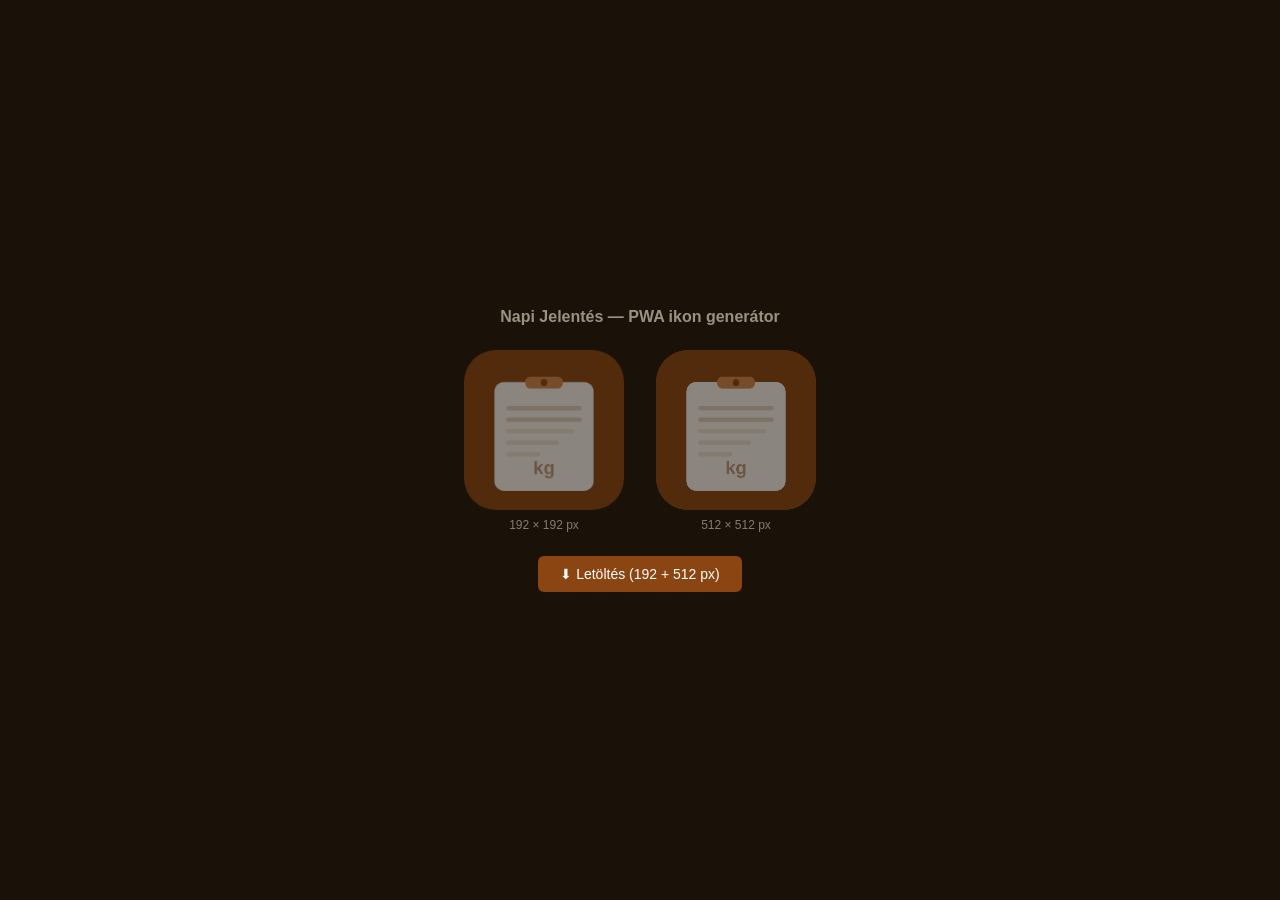
<file: generate-icons.html>
<!DOCTYPE html>
<html lang="hu">
<head>
<meta charset="UTF-8">
<title>Icon generátor — Napi Jelentés</title>
<style>
  body { font-family: sans-serif; background: #1a1208; color: #f0e6d4; display: flex; flex-direction: column; align-items: center; justify-content: center; min-height: 100vh; gap: 24px; margin: 0; }
  h1 { font-size: 16px; opacity: .6; margin: 0; }
  .previews { display: flex; gap: 32px; align-items: flex-end; }
  .prev { display: flex; flex-direction: column; align-items: center; gap: 8px; font-size: 12px; opacity: .5; }
  button { background: #8b4513; color: #fff; border: none; border-radius: 6px; padding: 10px 22px; font-size: 14px; cursor: pointer; }
  button:hover { background: #6d350f; }
</style>
</head>
<body>
<h1>Napi Jelentés — PWA ikon generátor</h1>
<div class="previews" id="prev"></div>
<button onclick="downloadAll()">⬇ Letöltés (192 + 512 px)</button>

<script>
function drawIcon(size) {
  const c   = document.createElement('canvas');
  c.width   = c.height = size;
  const ctx = c.getContext('2d');
  const s   = size;

  /* ── háttér: lekerekített négyzet ── */
  const bgR = s * 0.20;
  ctx.fillStyle = '#8b4513';
  ctx.beginPath();
  ctx.roundRect(0, 0, s, s, bgR);
  ctx.fill();

  /* ── vágólap (clipboard) törzs ── */
  const bx = s * 0.19, by = s * 0.20;
  const bw = s * 0.62, bh = s * 0.68;
  const br = s * 0.06;

  ctx.fillStyle = 'rgba(255,255,255,0.96)';
  ctx.beginPath();
  ctx.roundRect(bx, by, bw, bh, br);
  ctx.fill();

  /* ── csipesz (clip) tetején ── */
  const cpW = bw * 0.38, cpH = s * 0.075;
  const cpX = bx + (bw - cpW) / 2, cpY = by - cpH * 0.45;

  ctx.fillStyle = '#d4874a';
  ctx.beginPath();
  ctx.roundRect(cpX, cpY, cpW, cpH, cpH * 0.45);
  ctx.fill();

  /* csipesz belső lyuk */
  const hR = cpH * 0.28;
  ctx.fillStyle = '#8b4513';
  ctx.beginPath();
  ctx.arc(cpX + cpW / 2, cpY + cpH / 2, hR, 0, Math.PI * 2);
  ctx.fill();

  /* ── sorok (adatbejegyzések illúziója) ── */
  const lx   = bx + bw * 0.12;
  const lH   = s * 0.028;
  const lGap = s * 0.072;
  const ly0  = by + bh * 0.22;

  const lines = [1, 1, 0.9, 0.7, 0.45];   // relatív szélesség
  lines.forEach((ratio, i) => {
    const lw = bw * 0.76 * ratio;
    ctx.fillStyle = i < 2 ? 'rgba(139,69,19,0.22)' : 'rgba(139,69,19,0.13)';
    ctx.beginPath();
    ctx.roundRect(lx, ly0 + i * lGap, lw, lH, lH / 2);
    ctx.fill();
  });

  /* ── kis "kg" felirat a clipboard aljára ── */
  const fs = s * 0.115;
  ctx.fillStyle = '#8b4513';
  ctx.globalAlpha = 0.55;
  ctx.font = `700 ${fs}px 'Segoe UI', sans-serif`;
  ctx.textAlign = 'center';
  ctx.textBaseline = 'middle';
  ctx.fillText('kg', bx + bw / 2, by + bh * 0.80);
  ctx.globalAlpha = 1;

  return c;
}

function downloadCanvas(canvas, name) {
  const a = document.createElement('a');
  a.download = name;
  a.href = canvas.toDataURL('image/png');
  a.click();
}

function downloadAll() {
  downloadCanvas(drawIcon(192), 'icon-192.png');
  setTimeout(() => downloadCanvas(drawIcon(512), 'icon-512.png'), 400);
}

/* ── előnézet betöltéskor ── */
window.addEventListener('load', () => {
  const prev = document.getElementById('prev');
  [192, 512].forEach(sz => {
    const canvas = drawIcon(sz);
    canvas.style.width  = Math.min(sz, 160) + 'px';
    canvas.style.height = Math.min(sz, 160) + 'px';
    canvas.style.borderRadius = '14px';
    const wrap = document.createElement('div');
    wrap.className = 'prev';
    wrap.appendChild(canvas);
    wrap.appendChild(document.createTextNode(sz + ' × ' + sz + ' px'));
    prev.appendChild(wrap);
  });
  downloadAll();
});
</script>
</body>
</html>
</file>
